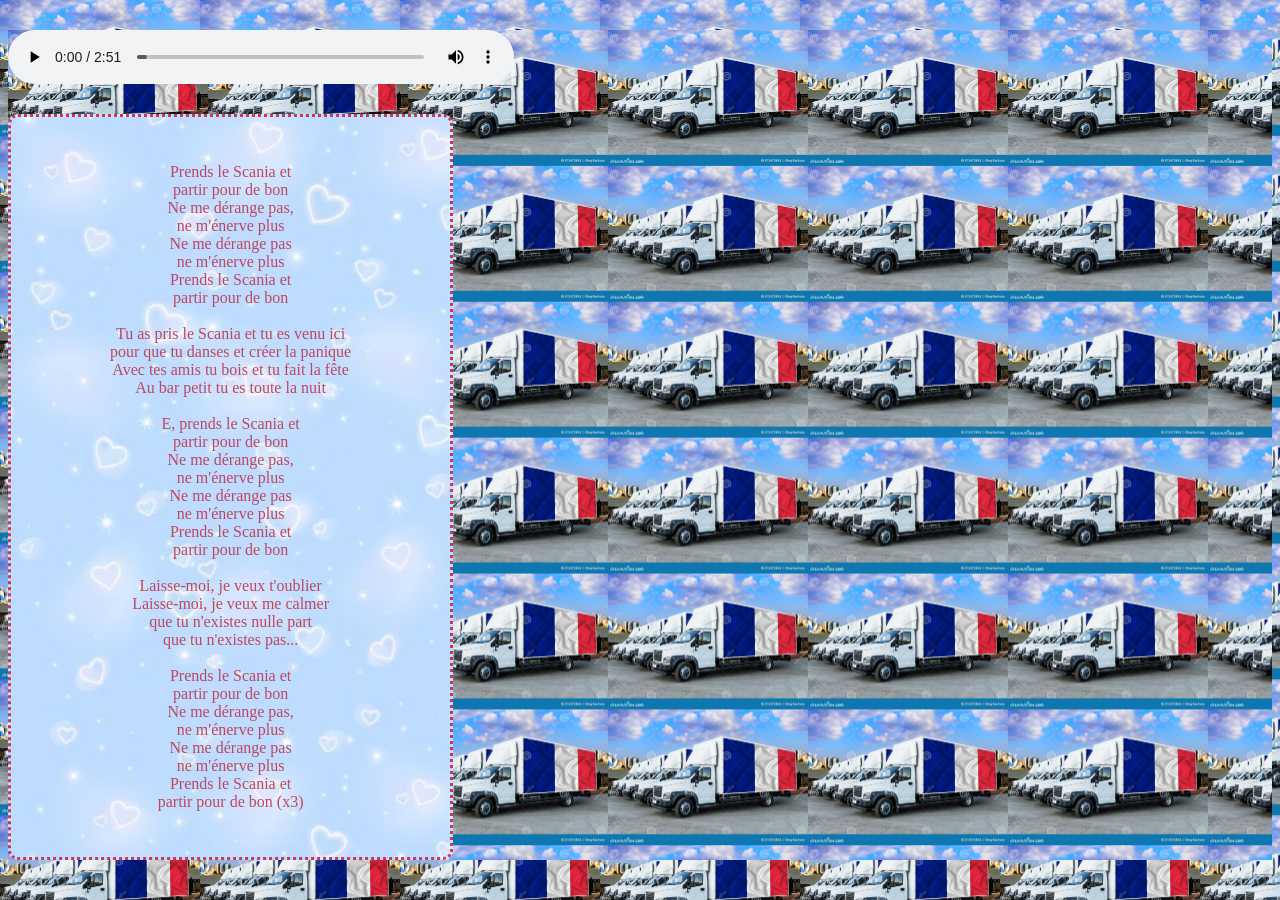
<file: index.html>
<!DOCTYPE html>
<html>
    <head>
        <meta charset="UTF-8">
        <title>Πάρτο....</title>
        <link rel="stylesheet" href="francing.css">
        <link rel="icon" type="image/x-icon" href="francing.png">
    </head>
    <body>
        <audio class="listen" controls autoplay>
            <source src="scania français.mp3" type="audio/mpeg">
        </audio>
        <div id="lyrics">
        <p>Prends le Scania et <br>
            partir pour de bon <br>
            Ne me dérange pas, <br>
            ne m'énerve plus <br>
            Ne me dérange pas <br>
            ne m'énerve plus <br>
            Prends le Scania et <br>
            partir pour de bon <br>
            <br>            
            Tu as pris le Scania et tu es venu ici <br>
            pour que tu danses et créer la panique <br>
            Avec tes amis tu bois et tu fait la fête <br>
            Au bar petit tu es toute la nuit <br>
            <br>
            
            E, prends le Scania et <br>
            partir pour de bon <br>
            Ne me dérange pas, <br>
            ne m'énerve plus <br>
            Ne me dérange pas <br>
            ne m'énerve plus <br>
            Prends le Scania et <br>
            partir pour de bon <br>
            <br>
            
            Laisse-moi, je veux t'oublier <br>
            Laisse-moi, je veux me calmer <br>
            que tu n'existes nulle part <br>
            que tu n'existes pas... <br>
            <br>

            Prends le Scania et <br>
            partir pour de bon <br>
            Ne me dérange pas, <br>
            ne m'énerve plus <br>
            Ne me dérange pas <br>
            ne m'énerve plus <br>
            Prends le Scania et <br>
            partir pour de bon (x3) <br></p>
            </div>
    </body>
</html>
</file>
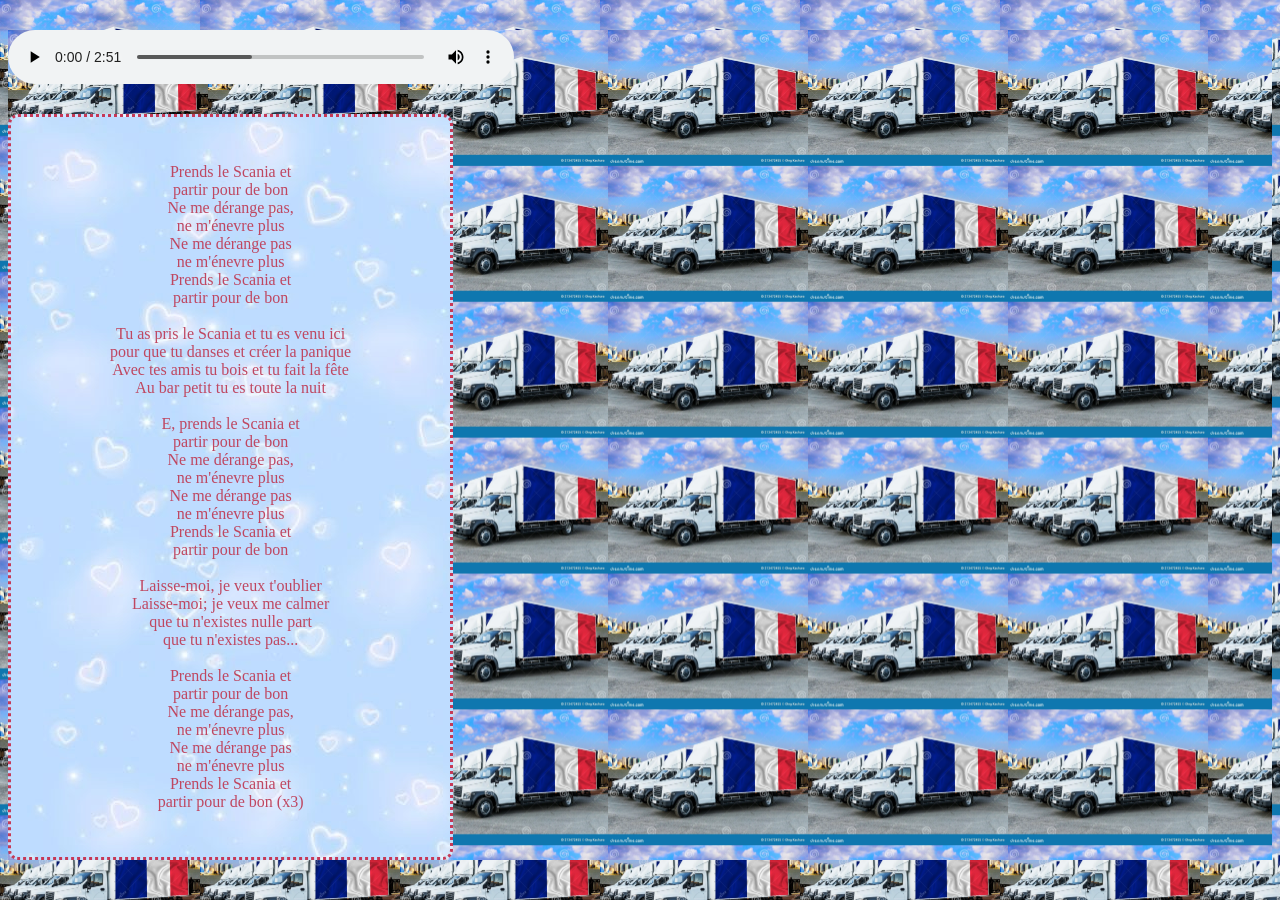
<file: scania français/index.html>
<!DOCTYPE html>
<html>
    <head>
        <meta charset="UTF-8">
        <title>Πάρτο....</title>
        <link rel="stylesheet" href="francing.css">
        <link rel="icon" type="image/x-icon" href="francing.png">
    </head>
    <body>
        <audio class="listen" controls autoplay>
            <source src="scania français.mp3" type="audio/mpeg">
        </audio>
        <div id="lyrics">
        <p>Prends le Scania et <br>
            partir pour de bon <br>
            Ne me dérange pas, <br>
            ne m'énevre plus <br>
            Ne me dérange pas <br>
            ne m'énevre plus <br>
            Prends le Scania et <br>
            partir pour de bon <br>
            <br>            
            Tu as pris le Scania et tu es venu ici <br>
            pour que tu danses et créer la panique <br>
            Avec tes amis tu bois et tu fait la fête <br>
            Au bar petit tu es toute la nuit <br>
            <br>
            
            E, prends le Scania et <br>
            partir pour de bon <br>
            Ne me dérange pas, <br>
            ne m'énevre plus <br>
            Ne me dérange pas <br>
            ne m'énevre plus <br>
            Prends le Scania et <br>
            partir pour de bon <br>
            <br>
            
            Laisse-moi, je veux t'oublier <br>
            Laisse-moi; je veux me calmer <br>
            que tu n'existes nulle part <br>
            que tu n'existes pas... <br>
            <br>

            Prends le Scania et <br>
            partir pour de bon <br>
            Ne me dérange pas, <br>
            ne m'énevre plus <br>
            Ne me dérange pas <br>
            ne m'énevre plus <br>
            Prends le Scania et <br>
            partir pour de bon (x3) <br></p>
            </div>
    </body>
</html>
</file>
<file: francing.css>
html, body {
    background-image:url(french.png);
    background-size: 200px;
    background-repeat: repeat;
}
#lyrics {
    display:flex;
    background-image:url(download.png);
    color:rgb(191, 71, 97);
    border-radius: 10px;
    height:70%;
    width: 30%;
    justify-self: center;
    padding: 30px;
    justify-content:center;
    border-style: dotted;
    border-color:rgb(198, 57, 87);
    text-align: center;
}
.listen {
    justify-self: center;
    display:flex;
    justify-content:center;
    margin-top:30px;
    margin-bottom:30px;
    width:40%;
}
</file>
<file: scania français/francing.css>
html, body {
    background-image:url(french.png);
    background-size: 200px;
    background-repeat: repeat;
}
#lyrics {
    display:flex;
    background-image:url(download.png);
    color:rgb(191, 71, 97);
    border-radius: 10px;
    height:70%;
    width: 30%;
    justify-self: center;
    padding: 30px;
    justify-content:center;
    border-style: dotted;
    border-color:rgb(198, 57, 87);
    text-align: center;
}
.listen {
    justify-self: center;
    display:flex;
    justify-content:center;
    margin-top:30px;
    margin-bottom:30px;
    width:40%;
}
</file>
